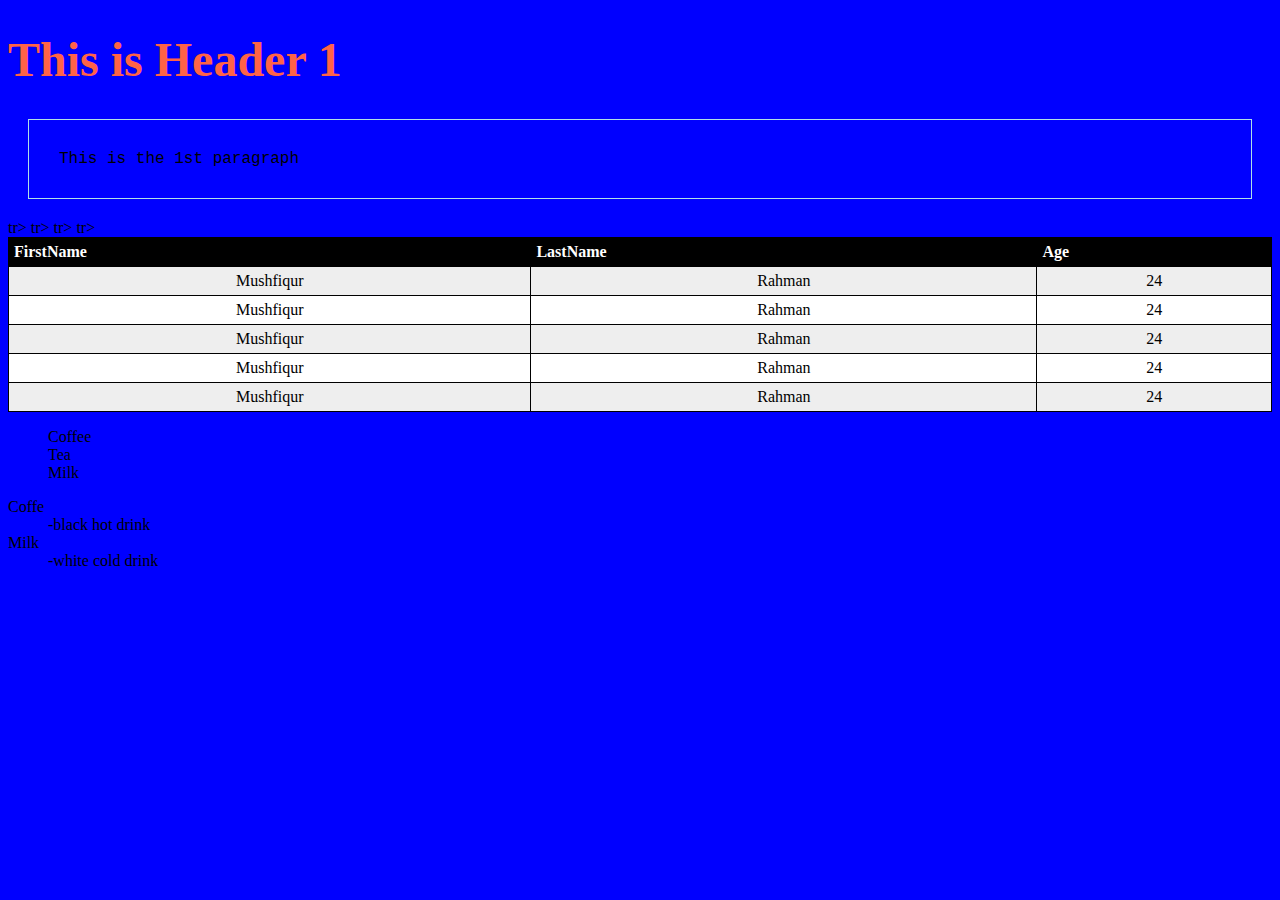
<file: indexStyle.html>
<!DOCTYPE html>
<html>
<head>
	<title>HTML STYLE</title>
	<link rel="stylesheet" type="text/css" href="style.css">
</head>

<body>
<h1>This is Header 1</h1>
<p>This is the 1st paragraph</p>
<table id="t01" style="width: 100%">
	<tr>
		<th>FirstName</th>
		<th>LastName</th>
		<th>Age</th>
	</tr>
	<tr>
		<td>Mushfiqur</td>
		<td>Rahman</td>
		<td>24</td>
	</tr>
	tr>
		<td>Mushfiqur</td>
		<td>Rahman</td>
		<td>24</td>
	</tr>
	tr>
		<td>Mushfiqur</td>
		<td>Rahman</td>
		<td>24</td>
	</tr>
	tr>
		<td>Mushfiqur</td>
		<td>Rahman</td>
		<td>24</td>
	</tr>
	tr>
		<td>Mushfiqur</td>
		<td>Rahman</td>
		<td>24</td>
	</tr>
</table>
<ul style="list-style-type: none;">
	<li>Coffee</li>
	<li>Tea</li>
	<li>Milk</li>
</ul>
<dl>
	<dt>Coffe</dt>
	<dd>-black hot drink</dd>
	<dt>Milk</dt>
	<dd>-white cold drink</dd>
</dl>
</body>
</html>
</file>
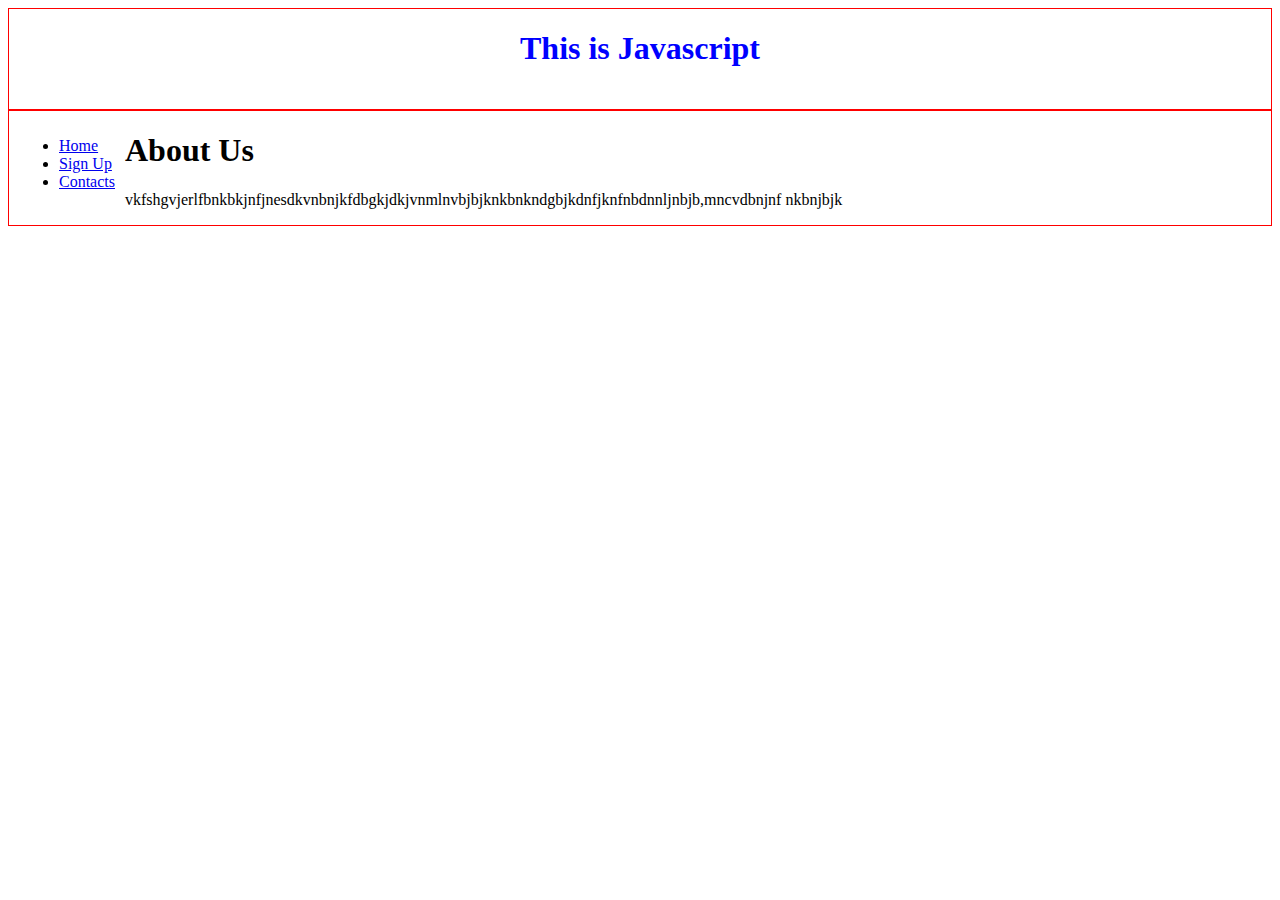
<file: javaScriptpractice.html>
<!DOCTYPE html>
<html>
<head>

	<script type="text/javascript">
		var x=5+6;

		document.getElementById("para1").innerHTML="The sume is "+x;
	</script>
	<style type="text/css">
		header{
			height: 100px;
			border: 1px solid red;
			color: blue;
		}
		section:after {
  content: "";
  display: table;
  clear: both;
}
	</style>
	<title>Home</title>
</head>
<body>
	<header style="text-align: center;"><h1>This is Javascript</h1></header>
	<section style="border: 1px solid red;" >
		<nav style="float: left; padding: 10px;">
		<ul >
			<li><a href="#">Home</a></li>
			<li><a href="#">Sign Up</a></li>
			<li><a href="#">Contacts</a></li>
		</ul>
		</nav>
		<article style="float: left">
			<h1>About Us</h1>
			<p>vkfshgvjerlfbnkbkjnfjnesdkvnbnjkfdbgkjdkjvnmlnvbjbjknkbnkndgbjkdnfjknfnbdnnljnbjb,mncvdbnjnf nkbnjbjk</p>
		</article>
		
	</section>
<p id="para1">
	
</p>
</body>
</html>
</file>
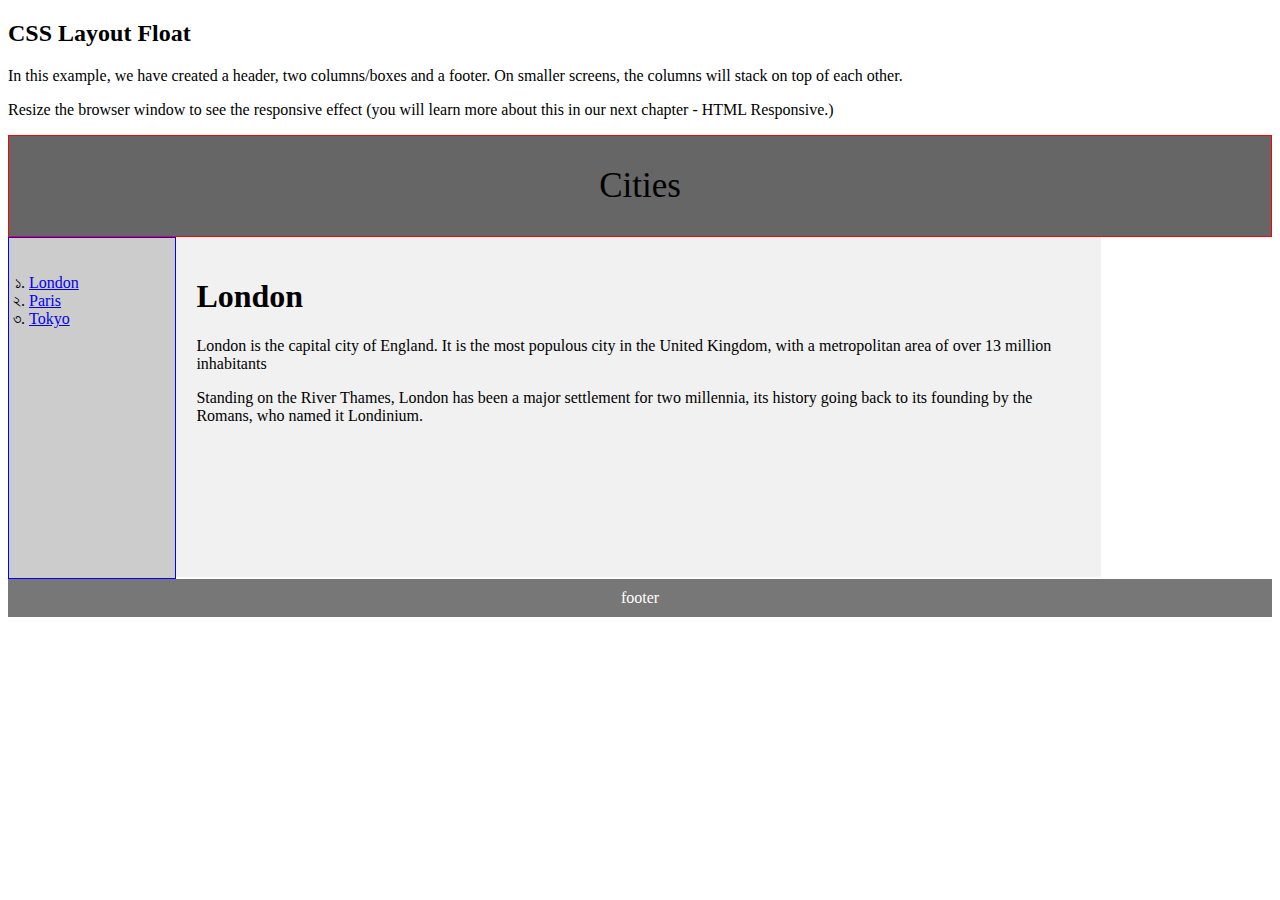
<file: layout.html>
<!DOCTYPE html>
<html>
<head>
	<title>Home</title>
	<link rel="stylesheet" type="text/css" href="styledemo.css">
</head>
<body>
	<h2>CSS Layout Float</h2>
<p>In this example, we have created a header, two columns/boxes and a footer. On smaller screens, the columns will stack on top of each other.</p>
<p>Resize the browser window to see the responsive effect (you will learn more about this in our next chapter - HTML Responsive.)</p>
<header>Cities</header>
<section>
	<nav>
		<ul>
			<li><a href="#">London</a></li>
			<li><a href="#">Paris</a></li>
			<li><a href="#">Tokyo</a></li>
		</ul>
	</nav>
	<article>
		<h1>London</h1>
		<p>
			London is the capital city of England. It is the most populous city in the  United Kingdom, with a metropolitan area of over 13 million inhabitants
		</p>
		<p>Standing on the River Thames, London has been a major settlement for two millennia, its history going back to its founding by the Romans, who named it Londinium.</p>
	</article>
</section>
<footer>footer</footer>


</body>
</html>
</file>
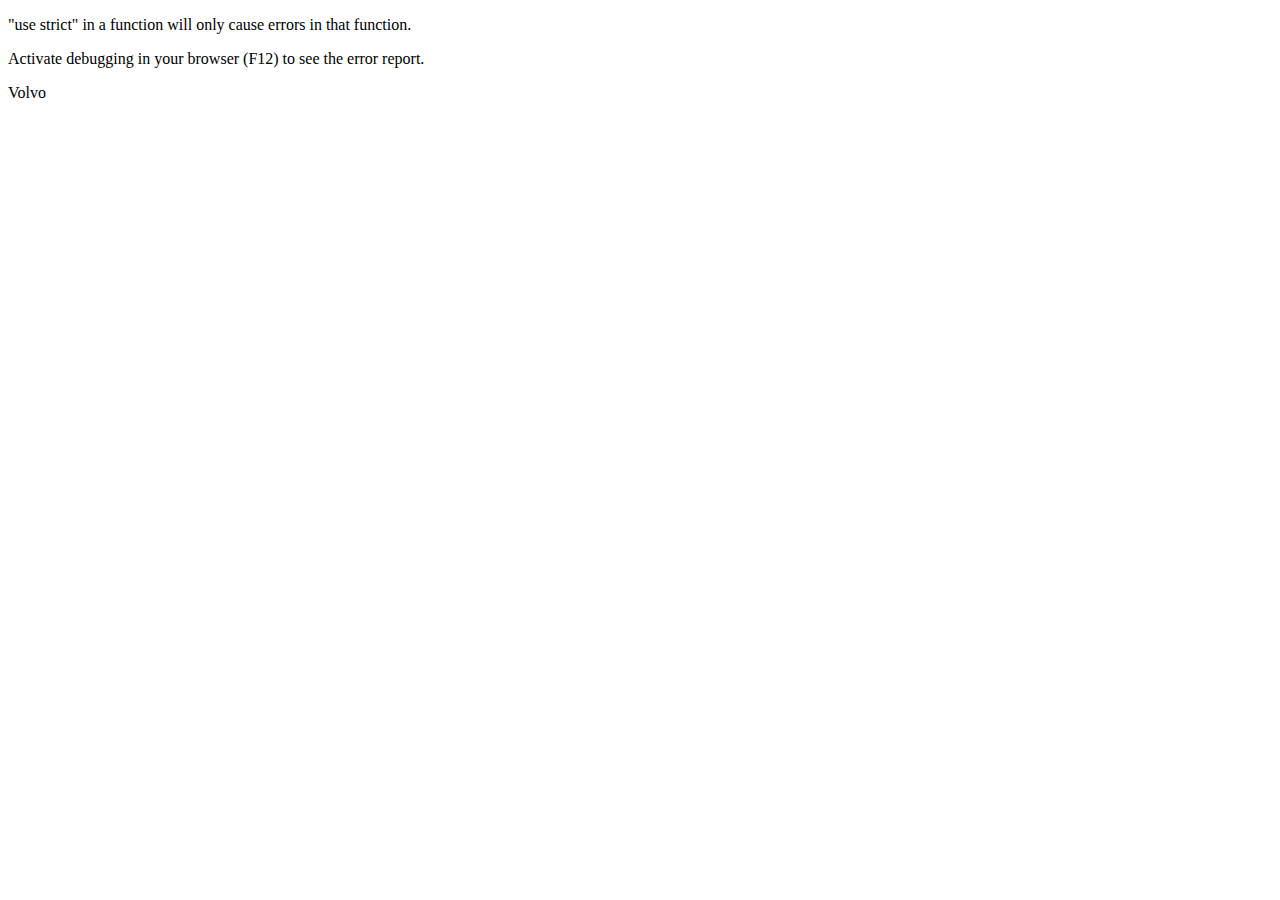
<file: loop.html>
<!DOCTYPE html>
<html>
<head>
	<title>loop</title>
</head>
<body>
<p>"use strict" in a function will only cause errors in that function.</p>

<p>Activate debugging in your browser (F12) to see the error report.</p>
<p id ="demo">hgghk</p>

<script>
class Car{
	constructor(brand){
		this.carname=brand;
	}
	get carName(){
		return this.carname;
	}
	set carName(cName){
		this.carname=cName;

	}
	
}

mycar=new Car("ford");
mycar.carName="Volvo";
document.getElementById("demo").innerHTML=mycar.carName;


</script>

</body>
</html>
</file>
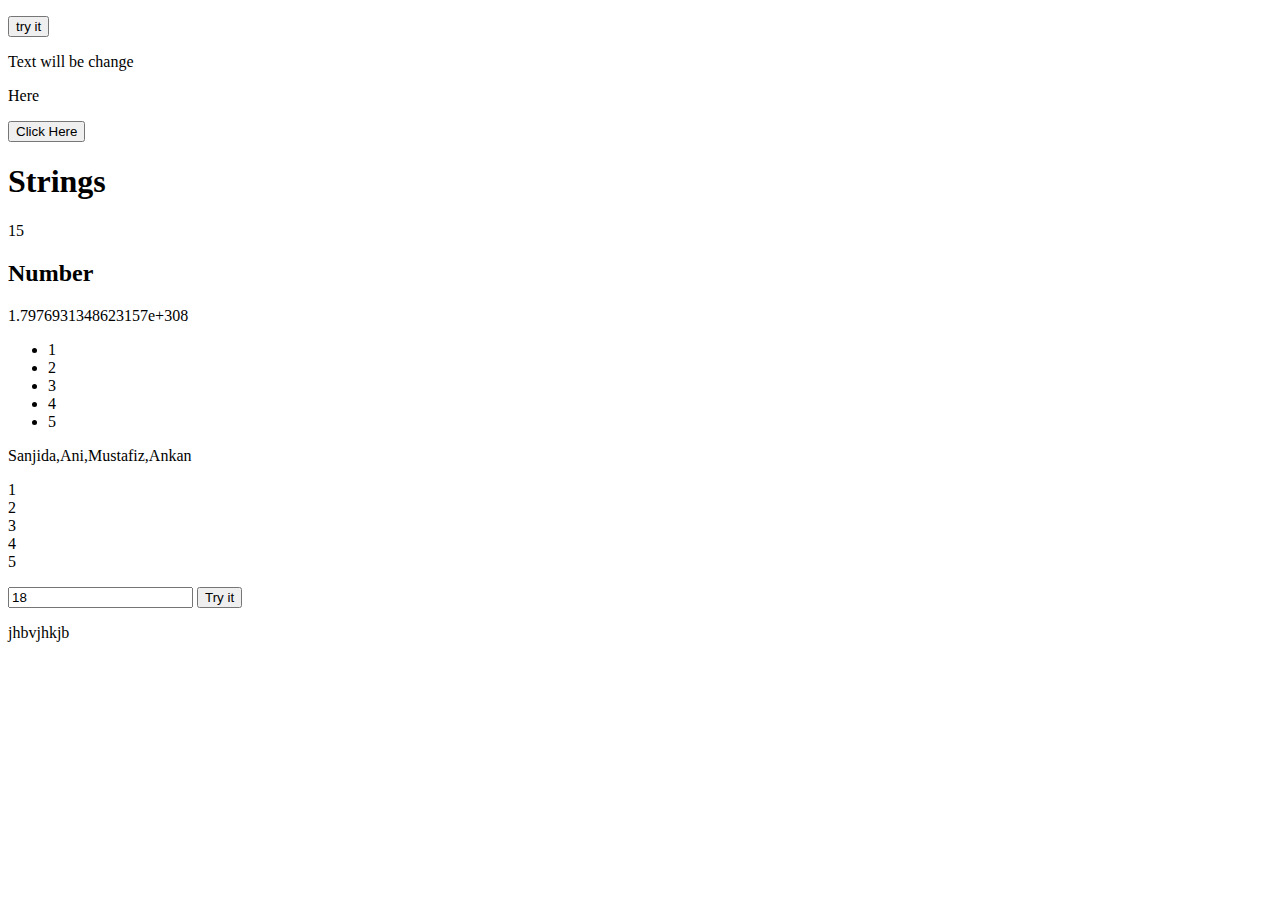
<file: website.html>
<!DOCTYPE html>
<html>
<head>
	<title>home</title>
	<script type="text/javascript">
	function myfunction(){
		document.getElementById("p1").innerHTML="Bangladesh";
	}
	</script>
</head>
<body>

<p id="p1"></p>
<button type="button" onclick="myfunction()">try it</button>
<p>Text will be change<p id="demo">Here</p></p>
<button type="button" onclick="myfunction1(4,5)">Click Here</button>
<script type="text/javascript">
	function myfunction1(p1,p2){
		return document.getElementById("demo").innerHTML=p1*p2;
	}
	//document.getElementById("demo").innerHTML=myfunction1(10,12);
</script>
<h1>Strings</h1>

<p id="demo1"></p>
<script type="text/javascript">
	var str="Please  where 'locate' occurs!";
	document.getElementById("demo1").innerHTML=str.indexOf("locate");
</script>

<h2>Number</h2>
<p id=demo3></p>
<script type="text/javascript">
	document.getElementById("demo3").innerHTML=Number.MAX_VALUE;
</script>
<p id="d"></p>
<script type="text/javascript">
	var num=[1,2,3,4,5];
	var len=num.length;
	var text,i;
	text="<ul>";
	for(i=0;i<len;i++){
		text+="<li>" +num[i]+"</li>";
	}
	text+="</ul>";
	document.getElementById("d").innerHTML=text;


</script>
<p id="d1"></p>
<script type="text/javascript">
	var sis=["Sanjida","Ani"];
	var bro=["Mustafiz","Ankan"];
	var total=sis.concat(bro);
	document.getElementById("d1").innerHTML=total;
</script>
<p id="loop"></p>

<script type="text/javascript">
	var txt="";
	var num=[1,2,3,4,5];
	num.forEach(myfunction5);
	document.getElementById("loop").innerHTML=txt;

	function myfunction5(value,index,array){
		txt=txt+ value+"<br>";

	}

</script>

<input type="input" name="age" value="18" id="age">
<button onclick="myFun()">Try it</button>
<p id="abc">jhbvjhkjb</p>

<script type="text/javascript">
	function myFun(){
		var age,voteable;
		age=Number(document.getElementById("age").value);
		if(isNaN(age)){
			voteable="Input is not Number";

		}
		else{
			voteable=(age<18)? "Too young": "Old enough";

			}
			document.getElementById("abc").innerHTML=voteable;
		}
	
</script>
<p id="car"></p>
<script type="text/javascript">
	document.getElementById("car").innerHTML="abcd";
	var cars=["BMW","Volvo","Saab","Ford","Audi"];
	var text="";
	var i;
	for(i=0;i<cars.length,i++){
		text+=cars[i]+"<br>";
	}
	document.getElementById("car").innerHTML=text;
</script>
</body>
</html>
</file>
<file: style.css>
body{
	background-color: blue;
}
h1{
	color: tomato;
	font-family: verdana;
	font-size: 300%;
}

p{
	color: black;
	font-family: courier;
	border: 1px solid powderblue;
	padding: 30px;
	margin: 20px;
}

table,td,th{
	border: 1px solid black;
	border-collapse: collapse;
}
table{
	border-spacing: 15px;
}
th,td{
	padding: 5px;
}
th{
	text-align: left;
}
td{
	text-align: center;
}
table#t01{
	background-color: #f1f1c1;
}
table#t01 tr:nth-child(even){
	background-color: #eee;
}
table#t01 tr:nth-child(odd){
	background-color: #fff;
}
table#t01 th{
	color: white;
	background-color: black;
}
</file>
<file: styledemo.css>
header{
	text-align: center;
	background-color:#666;
	padding: 30px;
	font-size: 35px;
	border: 1px solid red;
}
nav{
	float: left;
	width: 10%;
	height: 300px;
	background-color: #ccc;
	padding: 20px;
	border: 1px solid blue;
}
nav ul{
	list-style-type: bengali;
	padding: 0px;
}
article{
	float: left;
	padding: 20px;
	width: 70%;
	background-color: #f1f1f1;
	height: 300px;
}
section:after{
	content: "";
	display: table;
	clear: both;
}
footer{
	background-color: #777;
	padding: 10px;
	text-align: center;
	color: white;
}
@media (max-width: 600px) {
  nav, article {
    width: 100%;
    height: auto;
  }
}
</file>
